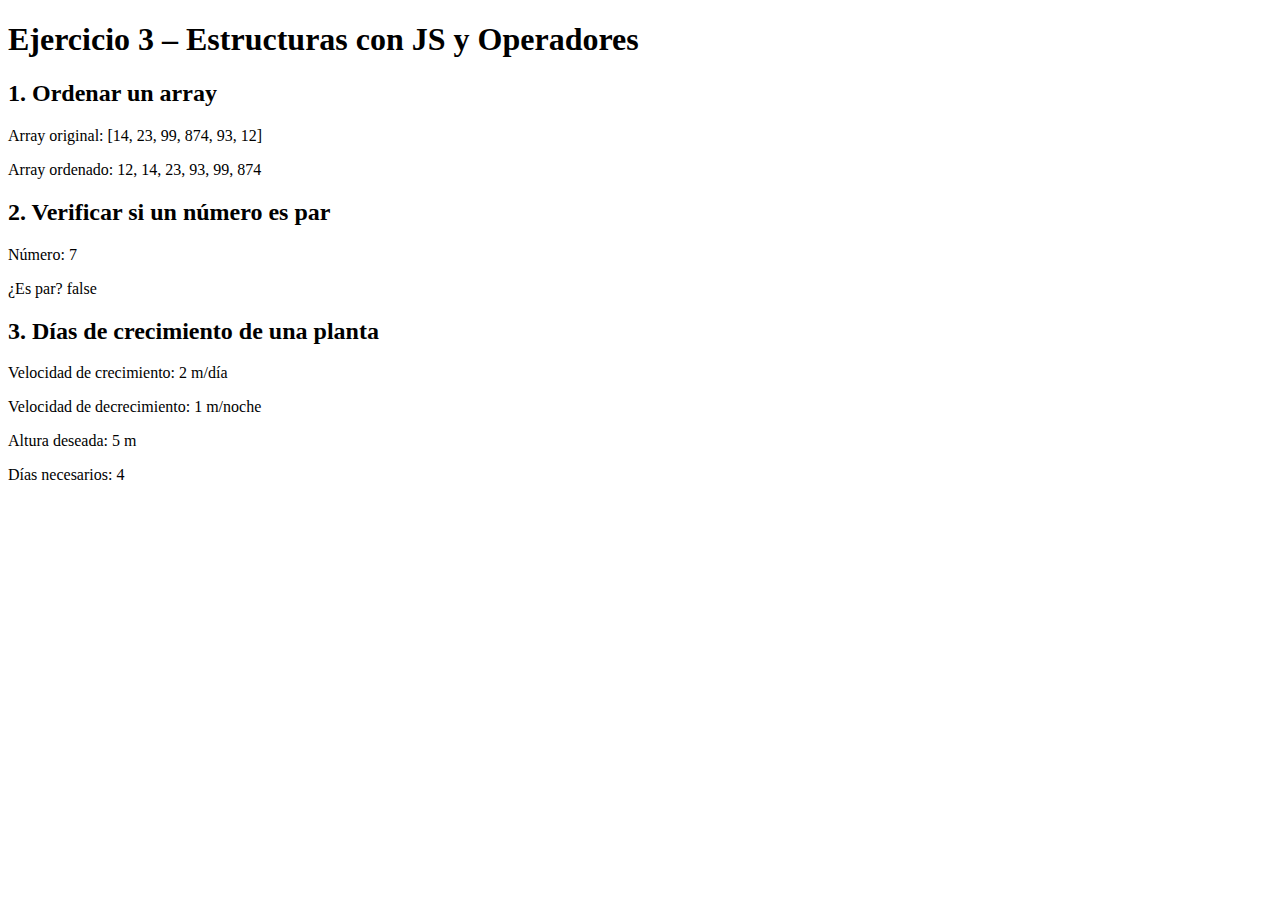
<file: ejercicio3/index.html>
<!DOCTYPE html>
<html lang="es">
<head>
    <title>Ejercicio 3 – Guía 4</title>
    
</head>
<body>
    <link rel="stylesheet" href="styles.css">
    <h1>Ejercicio 3 – Estructuras con JS y Operadores</h1>

    <section>
        <h2>1. Ordenar un array</h2>
        <p>Array original: [14, 23, 99, 874, 93, 12]</p>
        <p>Array ordenado: <span id="arrayOrdenado"></span></p>
    </section>

    <section>
        <h2>2. Verificar si un número es par</h2>
        <p>Número: 7</p>
        <p>¿Es par? <span id="numeroPar"></span></p>
    </section>

    <section>
        <h2>3. Días de crecimiento de una planta</h2>
        <p>Velocidad de crecimiento: 2 m/día</p>
        <p>Velocidad de decrecimiento: 1 m/noche</p>
        <p>Altura deseada: 5 m</p>
        <p>Días necesarios: <span id="diasPlanta"></span></p>
    </section>

    <script src="script.js"></script>
</body>
</html>
</file>
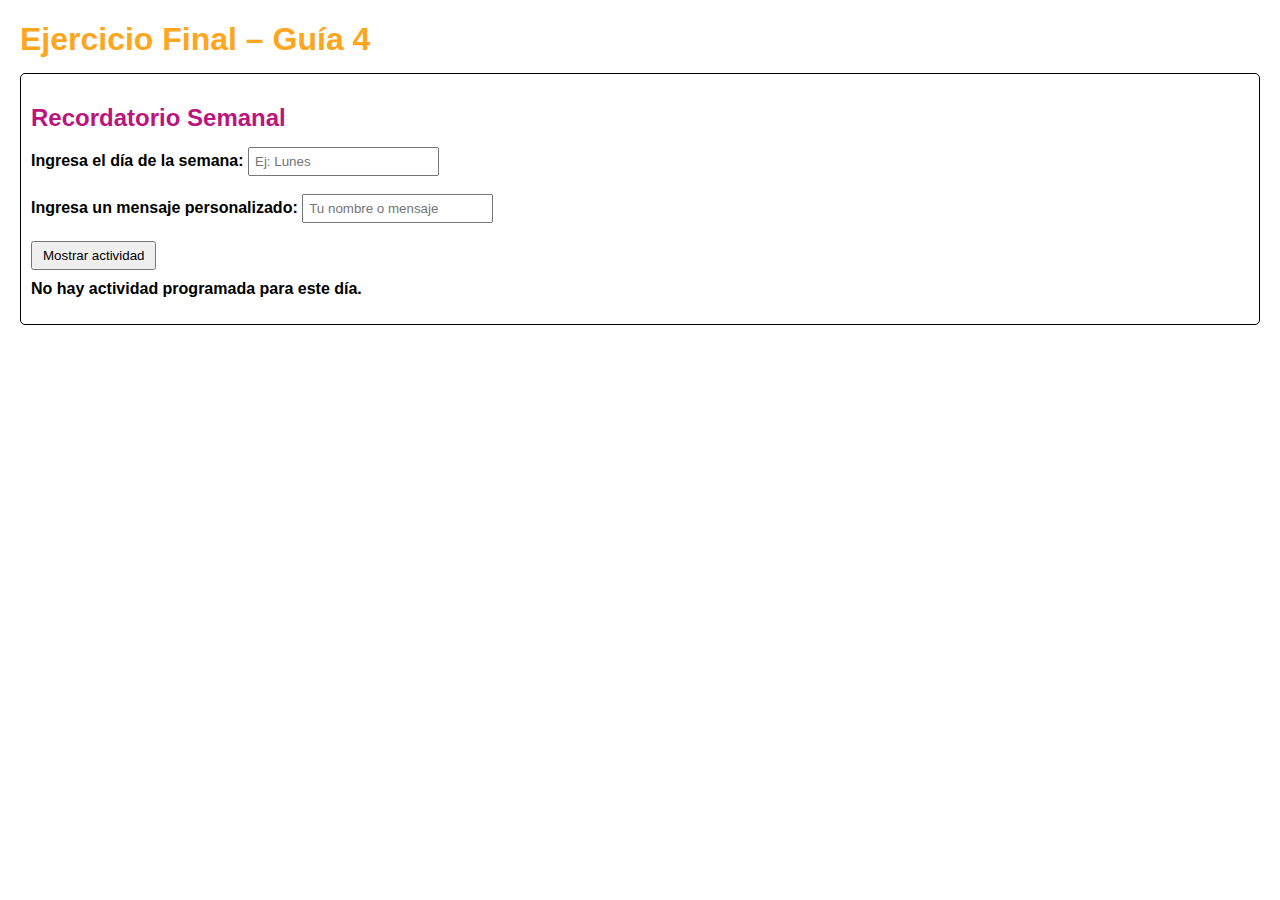
<file: ejerciciofinal/index.html>
<!DOCTYPE html>
<html lang="es">
<head>
    <meta charset="UTF-8">
    <title>Ejercicio Final – Guía 4</title>
    <link rel="stylesheet" href="styles.css">
</head>
<body>
    <div class="container">
        <h1>Ejercicio Final – Guía 4</h1>

        <section>
            <h2>Recordatorio Semanal</h2>
            
            <label for="diaSemana">Ingresa el día de la semana:</label>
            <input type="text" id="diaSemana" placeholder="Ej: Lunes">
            <br><br>
            
            <label for="mensaje">Ingresa un mensaje personalizado:</label>
            <input type="text" id="mensaje" placeholder="Tu nombre o mensaje">
            <br><br>

            <button onclick="mostrarActividad()">Mostrar actividad</button>
            <p id="resultado">No hay actividad programada para este día.</p>
        </section>
    </div>

    <script src="script.js"></script>
</body>
</html>
</file>
<file: ejercicio3/styles.css>

</file>
<file: ejerciciofinal/styles.css>
/* Estilo simple, solo para separar elementos */
body {
    font-family: Arial, sans-serif;
    margin: 20px;
}

h1{
    margin-bottom: 15px;
    color: #ffa51e; 
}

h2{
    margin-bottom: 15px;
    color: #bc147c; 
}

section {
    padding: 10px;
    border: 1px solid #000000;
    border-radius: 5px;
    margin-bottom: 20px;
}

label {
    font-weight: bold;
}

input {
    padding: 5px;
}

button {
    padding: 5px 10px;
}

p#resultado {
    margin-top: 10px;
    font-weight: bold;
}
</file>
